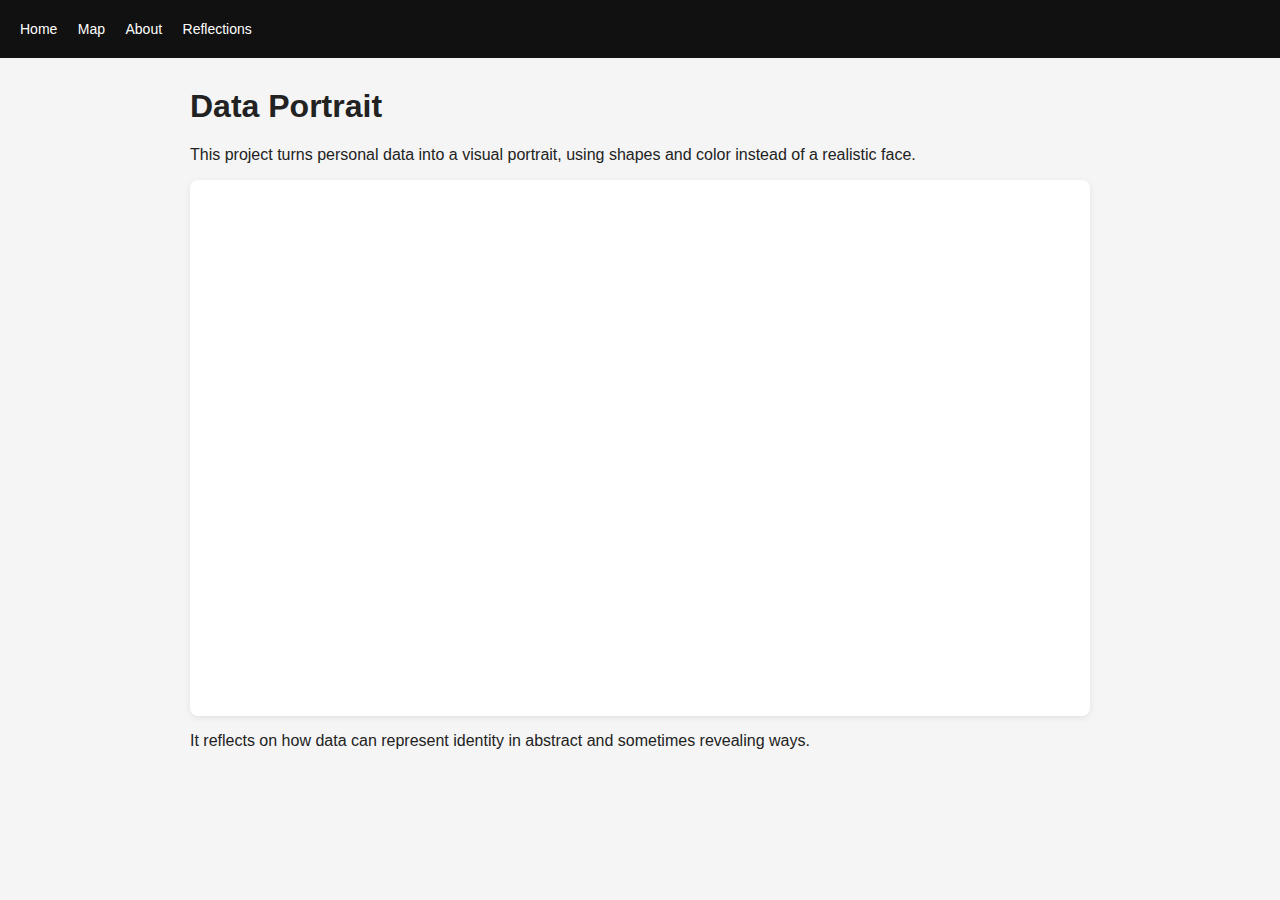
<file: DataPortrait.html>
<!DOCTYPE html>
<html lang="en">
<head>
  <meta charset="UTF-8">
  <title>Data Portrait</title>
  <style>
    body {
      margin: 0;
      font-family: -apple-system, BlinkMacSystemFont, "Helvetica Neue", Arial, sans-serif;
      background: #f5f5f5;
      color: #222;
    }
    header {
      background: #111;
      color: #fff;
      padding: 20px;
    }
    nav a {
      color: #fff;
      margin-right: 16px;
      text-decoration: none;
      font-size: 14px;
    }
    nav a:hover {
      text-decoration: underline;
    }
    main {
      max-width: 900px;
      margin: 30px auto;
      padding: 0 20px 40px;
    }
    .embed-wrapper {
      background: #fff;
      padding: 16px;
      border-radius: 8px;
      box-shadow: 0 2px 6px rgba(0,0,0,0.08);
      margin-bottom: 16px;
    }
    iframe {
      width: 100%;
      min-height: 500px;
      border: none;
    }
  </style>
</head>
<body>

  <header>
    <nav>
      <a href="index.html">Home</a>
      <a href="Map.html">Map</a>
      <a href="about.html">About</a>
      <a href="reflections.html">Reflections</a>
    </nav>
  </header>

  <main>
    <h1>Data Portrait</h1>
    <p>This project turns personal data into a visual portrait, using shapes and color instead of a realistic face.</p>

    <div class="embed-wrapper">
      <iframe src="https://editor.p5js.org/maggiejasmer/full/fm0OX3GlP"></iframe>
    </div>

    <p>It reflects on how data can represent identity in abstract and sometimes revealing ways.</p>
  </main>

</body>
</html>
</file>
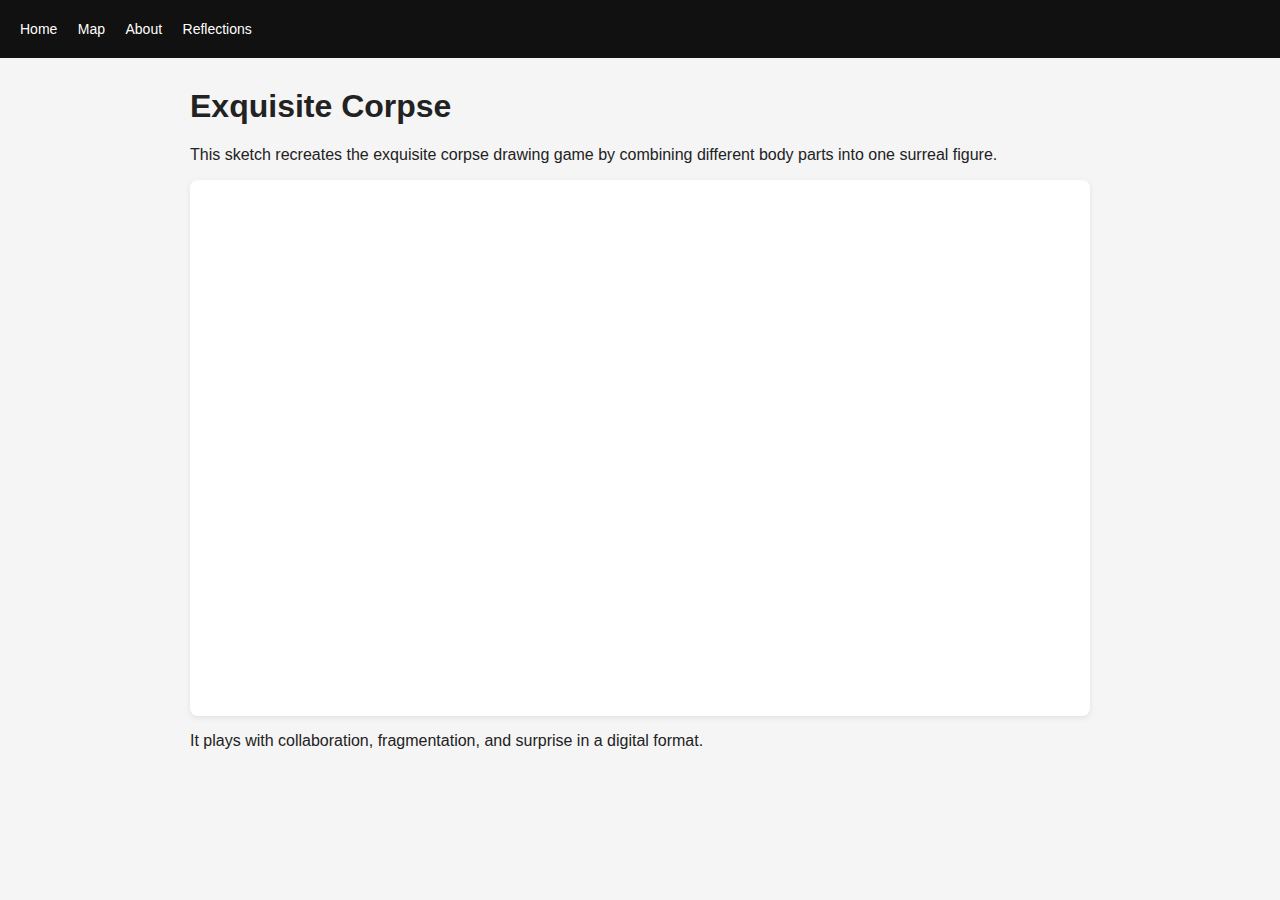
<file: ExquisiteCorpse.html>
<!DOCTYPE html>
<html lang="en">
<head>
  <meta charset="UTF-8">
  <title>Exquisite Corpse</title>
  <style>
    body {
      margin: 0;
      font-family: -apple-system, BlinkMacSystemFont, "Helvetica Neue", Arial, sans-serif;
      background: #f5f5f5;
      color: #222;
    }
    header {
      background: #111;
      color: #fff;
      padding: 20px;
    }
    nav a {
      color: #fff;
      margin-right: 16px;
      text-decoration: none;
      font-size: 14px;
    }
    nav a:hover {
      text-decoration: underline;
    }
    main {
      max-width: 900px;
      margin: 30px auto;
      padding: 0 20px 40px;
    }
    .embed-wrapper {
      background: #fff;
      padding: 16px;
      border-radius: 8px;
      box-shadow: 0 2px 6px rgba(0,0,0,0.08);
      margin-bottom: 16px;
    }
    iframe {
      width: 100%;
      min-height: 500px;
      border: none;
    }
  </style>
</head>
<body>

  <header>
    <nav>
      <a href="index.html">Home</a>
      <a href="Map.html">Map</a>
      <a href="about.html">About</a>
      <a href="reflections.html">Reflections</a>
    </nav>
  </header>

  <main>
    <h1>Exquisite Corpse</h1>
    <p>This sketch recreates the exquisite corpse drawing game by combining different body parts into one surreal figure.</p>

    <div class="embed-wrapper">
      <iframe src="https://editor.p5js.org/maggiejasmer/full/Lhl-onaEC"></iframe>
    </div>

    <p>It plays with collaboration, fragmentation, and surprise in a digital format.</p>
  </main>

</body>
</html>
</file>
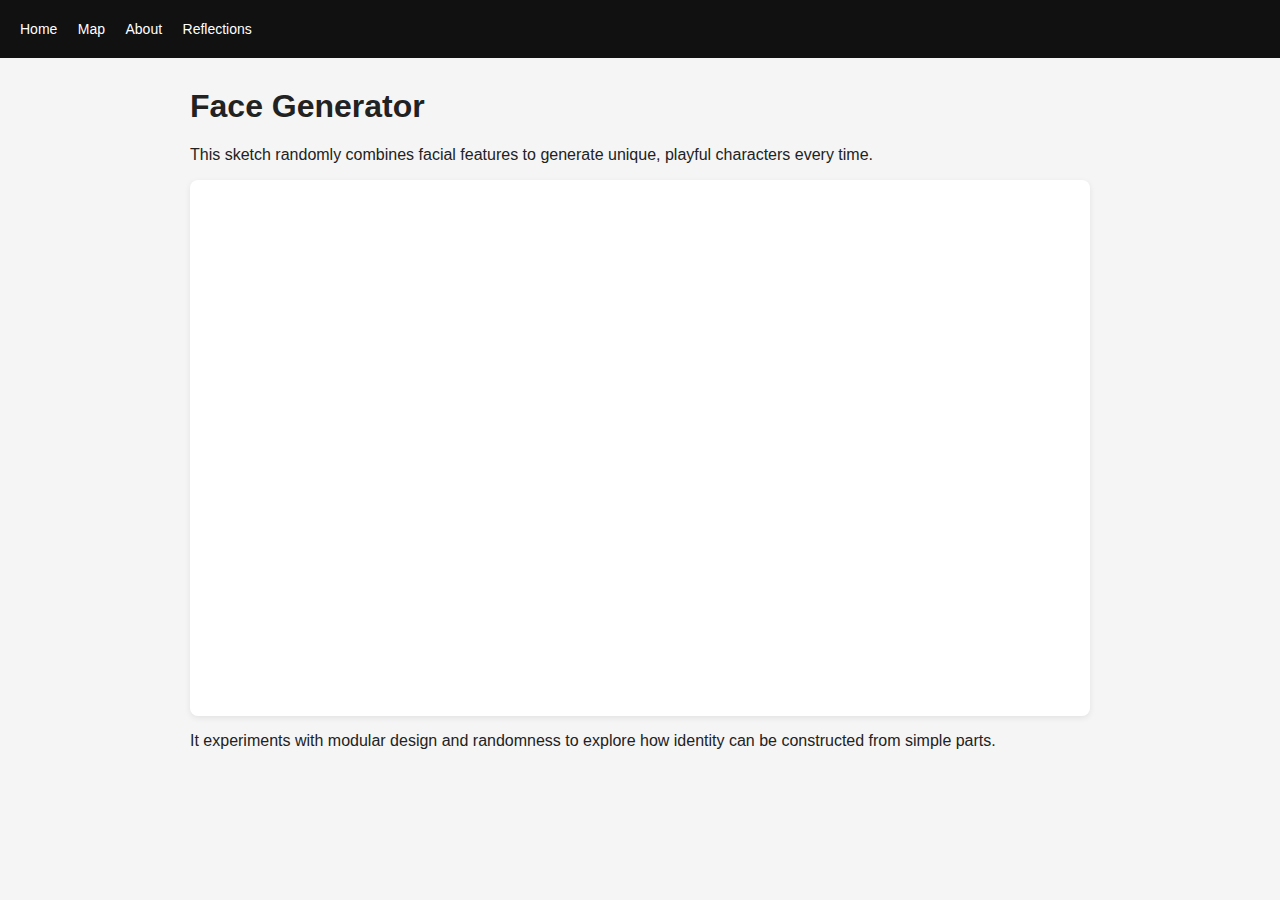
<file: FaceGenerator.html>
<!DOCTYPE html>
<html lang="en">
<head>
  <meta charset="UTF-8">
  <title>Face Generator</title>
  <style>
    body {
      margin: 0;
      font-family: -apple-system, BlinkMacSystemFont, "Helvetica Neue", Arial, sans-serif;
      background: #f5f5f5;
      color: #222;
    }
    header {
      background: #111;
      color: #fff;
      padding: 20px;
    }
    nav a {
      color: #fff;
      margin-right: 16px;
      text-decoration: none;
      font-size: 14px;
    }
    nav a:hover {
      text-decoration: underline;
    }
    main {
      max-width: 900px;
      margin: 30px auto;
      padding: 0 20px 40px;
    }
    .embed-wrapper {
      background: #fff;
      padding: 16px;
      border-radius: 8px;
      box-shadow: 0 2px 6px rgba(0,0,0,0.08);
      margin-bottom: 16px;
    }
    iframe {
      width: 100%;
      min-height: 500px;
      border: none;
    }
  </style>
</head>
<body>

  <header>
    <nav>
      <a href="index.html">Home</a>
      <a href="Map.html">Map</a>
      <a href="about.html">About</a>
      <a href="reflections.html">Reflections</a>
    </nav>
  </header>

  <main>
    <h1>Face Generator</h1>
    <p>This sketch randomly combines facial features to generate unique, playful characters every time.</p>

    <div class="embed-wrapper">
      <iframe src="https://editor.p5js.org/maggiejasmer/full/diju60ZUN"></iframe>
    </div>

    <p>It experiments with modular design and randomness to explore how identity can be constructed from simple parts.</p>
  </main>

</body>
</html>
</file>
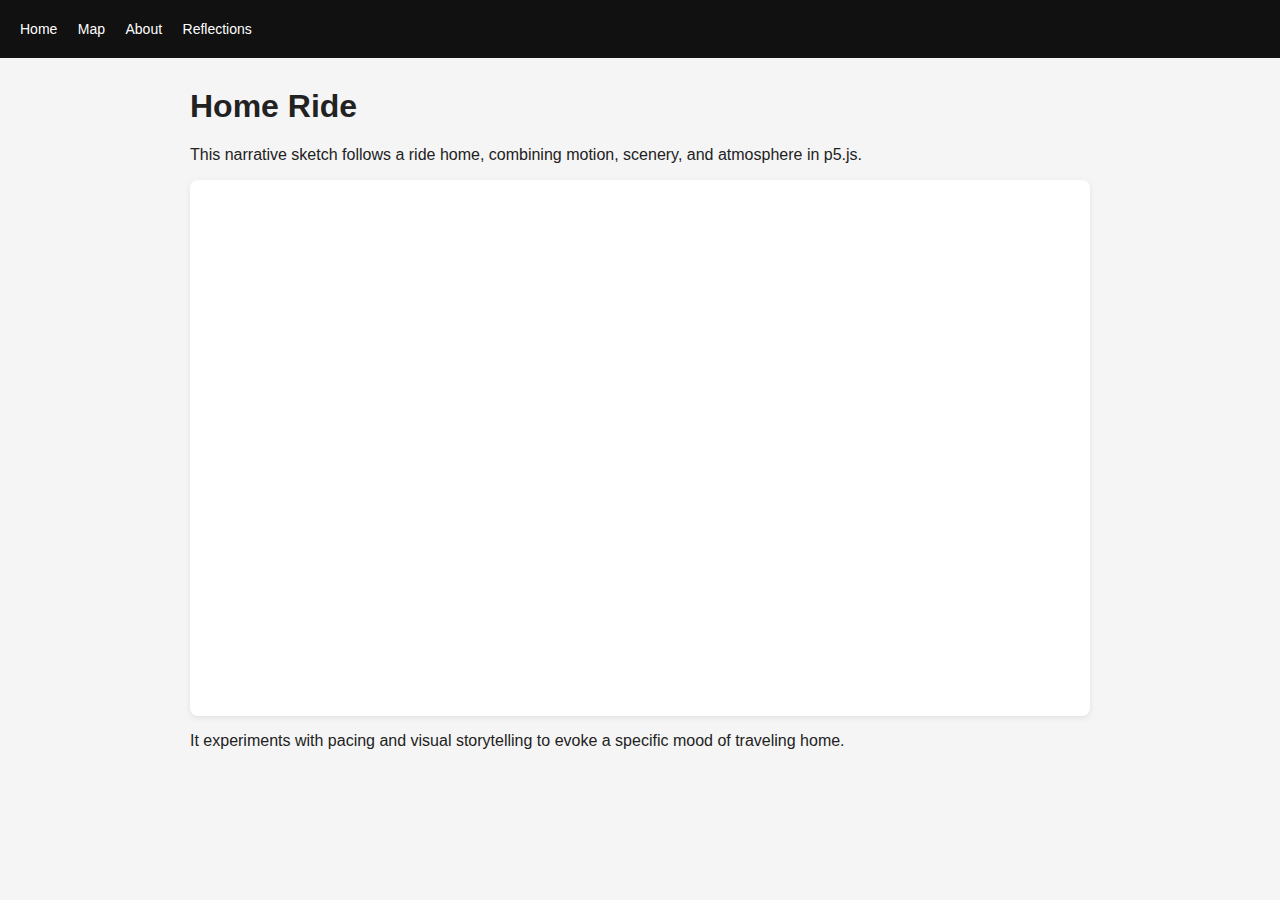
<file: HomeRide.html>
<!DOCTYPE html>
<html lang="en">
<head>
  <meta charset="UTF-8">
  <title>Home Ride</title>
  <style>
    body {
      margin: 0;
      font-family: -apple-system, BlinkMacSystemFont, "Helvetica Neue", Arial, sans-serif;
      background: #f5f5f5;
      color: #222;
    }
    header {
      background: #111;
      color: #fff;
      padding: 20px;
    }
    nav a {
      color: #fff;
      margin-right: 16px;
      text-decoration: none;
      font-size: 14px;
    }
    nav a:hover {
      text-decoration: underline;
    }
    main {
      max-width: 900px;
      margin: 30px auto;
      padding: 0 20px 40px;
    }
    .embed-wrapper {
      background: #fff;
      padding: 16px;
      border-radius: 8px;
      box-shadow: 0 2px 6px rgba(0,0,0,0.08);
      margin-bottom: 16px;
    }
    iframe {
      width: 100%;
      min-height: 500px;
      border: none;
    }
  </style>
</head>
<body>

  <header>
    <nav>
      <a href="index.html">Home</a>
      <a href="Map.html">Map</a>
      <a href="about.html">About</a>
      <a href="reflections.html">Reflections</a>
    </nav>
  </header>

  <main>
    <h1>Home Ride</h1>
    <p>This narrative sketch follows a ride home, combining motion, scenery, and atmosphere in p5.js.</p>

    <div class="embed-wrapper">
      <iframe src="https://editor.p5js.org/maggiejasmer/full/jxFdLWFpc"></iframe>
    </div>

    <p>It experiments with pacing and visual storytelling to evoke a specific mood of traveling home.</p>
  </main>

</body>
</html>
</file>
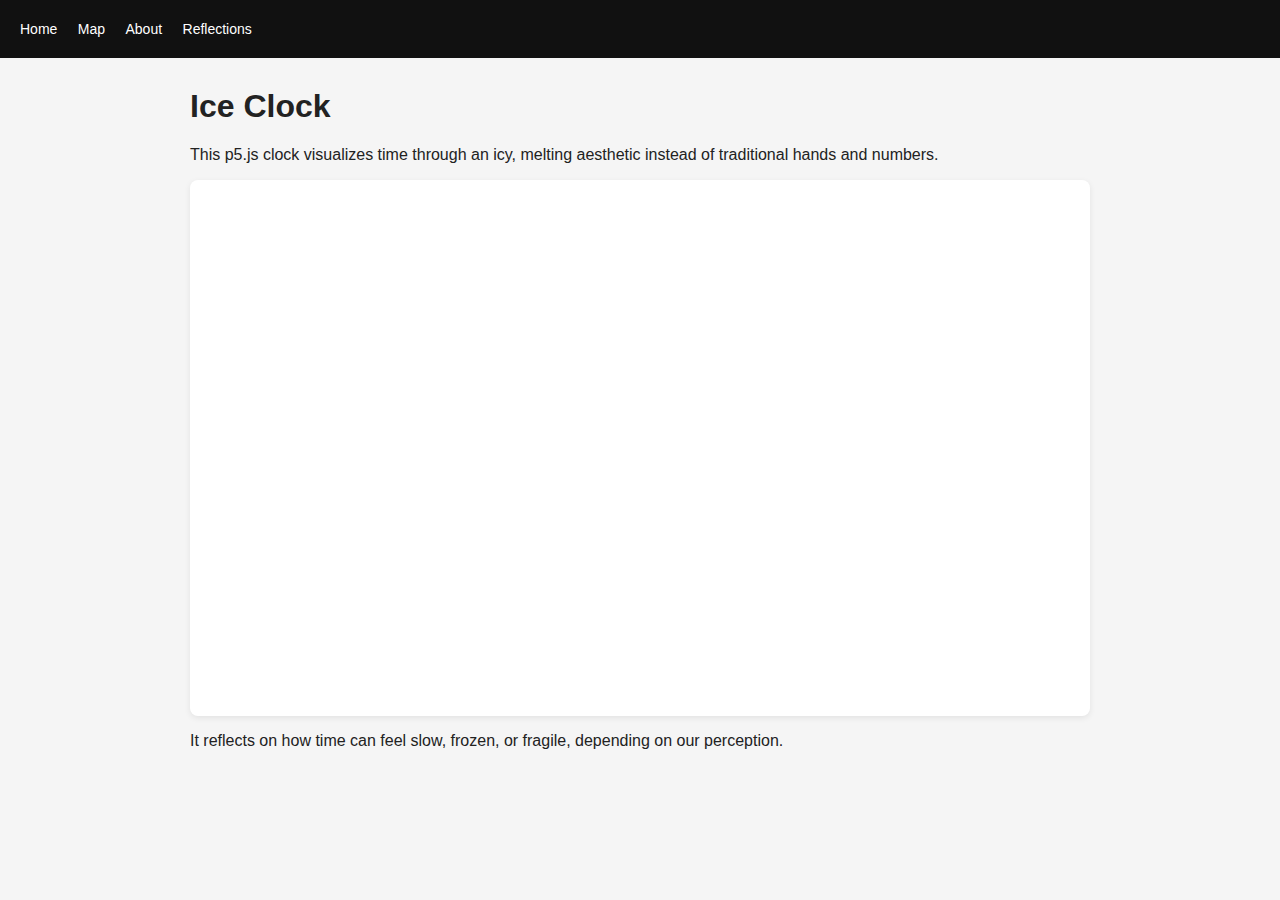
<file: IceClock.html>
<!DOCTYPE html>
<html lang="en">
<head>
  <meta charset="UTF-8">
  <title>Ice Clock</title>
  <style>
    body {
      margin: 0;
      font-family: -apple-system, BlinkMacSystemFont, "Helvetica Neue", Arial, sans-serif;
      background: #f5f5f5;
      color: #222;
    }
    header {
      background: #111;
      color: #fff;
      padding: 20px;
    }
    nav a {
      color: #fff;
      margin-right: 16px;
      text-decoration: none;
      font-size: 14px;
    }
    nav a:hover {
      text-decoration: underline;
    }
    main {
      max-width: 900px;
      margin: 30px auto;
      padding: 0 20px 40px;
    }
    .embed-wrapper {
      background: #fff;
      padding: 16px;
      border-radius: 8px;
      box-shadow: 0 2px 6px rgba(0,0,0,0.08);
      margin-bottom: 16px;
    }
    iframe {
      width: 100%;
      min-height: 500px;
      border: none;
    }
  </style>
</head>
<body>

  <header>
    <nav>
      <a href="index.html">Home</a>
      <a href="Map.html">Map</a>
      <a href="about.html">About</a>
      <a href="reflections.html">Reflections</a>
    </nav>
  </header>

  <main>
    <h1>Ice Clock</h1>
    <p>This p5.js clock visualizes time through an icy, melting aesthetic instead of traditional hands and numbers.</p>

    <div class="embed-wrapper">
      <iframe src="https://editor.p5js.org/maggiejasmer/full/hJu5v55Oo"></iframe>
    </div>

    <p>It reflects on how time can feel slow, frozen, or fragile, depending on our perception.</p>
  </main>

</body>
</html>
</file>
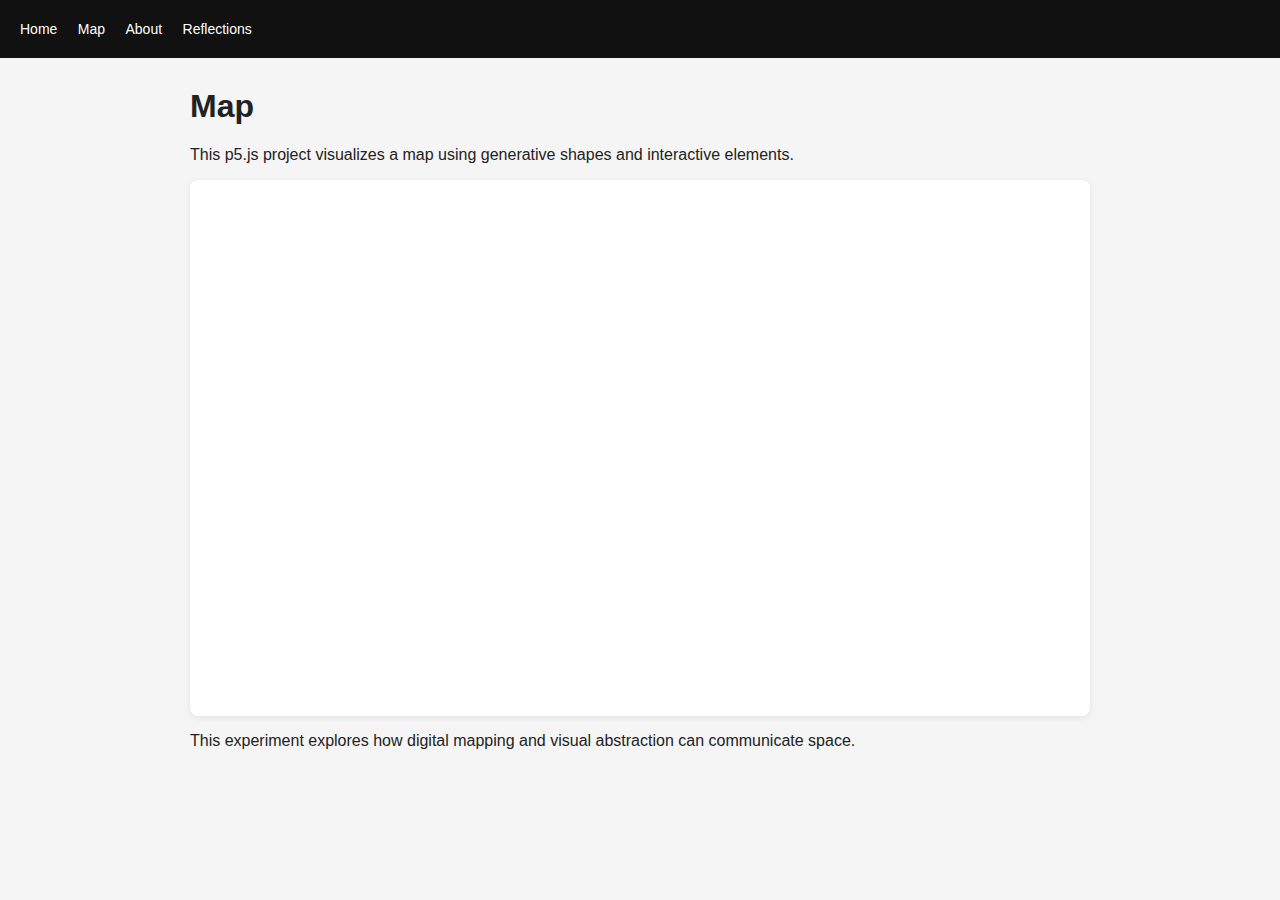
<file: Map.html>
<!DOCTYPE html>
<html lang="en">
<head>
  <meta charset="UTF-8">
  <title>Map</title>
  <style>
    body {
      margin: 0;
      font-family: -apple-system, BlinkMacSystemFont, "Helvetica Neue", Arial, sans-serif;
      background: #f5f5f5;
      color: #222;
    }
    header {
      background: #111;
      color: #fff;
      padding: 20px;
    }
    nav a {
      color: #fff;
      margin-right: 16px;
      text-decoration: none;
      font-size: 14px;
    }
    nav a:hover {
      text-decoration: underline;
    }
    main {
      max-width: 900px;
      margin: 30px auto;
      padding: 0 20px 40px;
    }
    .embed-wrapper {
      background: #fff;
      padding: 16px;
      border-radius: 8px;
      box-shadow: 0 2px 6px rgba(0,0,0,0.08);
      margin-bottom: 16px;
    }
    iframe {
      width: 100%;
      min-height: 500px;
      border: none;
    }
  </style>
</head>
<body>

  <header>
    <nav>
      <a href="index.html">Home</a>
      <a href="Map.html">Map</a>
      <a href="about.html">About</a>
      <a href="reflections.html">Reflections</a>
    </nav>
  </header>

  <main>
    <h1>Map</h1>
    <p>This p5.js project visualizes a map using generative shapes and interactive elements.</p>

    <div class="embed-wrapper">
      <iframe src="https://editor.p5js.org/maggiejasmer/full/-DKRWwtdi"></iframe>
    </div>

    <p>This experiment explores how digital mapping and visual abstraction can communicate space.</p>
  </main>

</body>
</html>
</file>
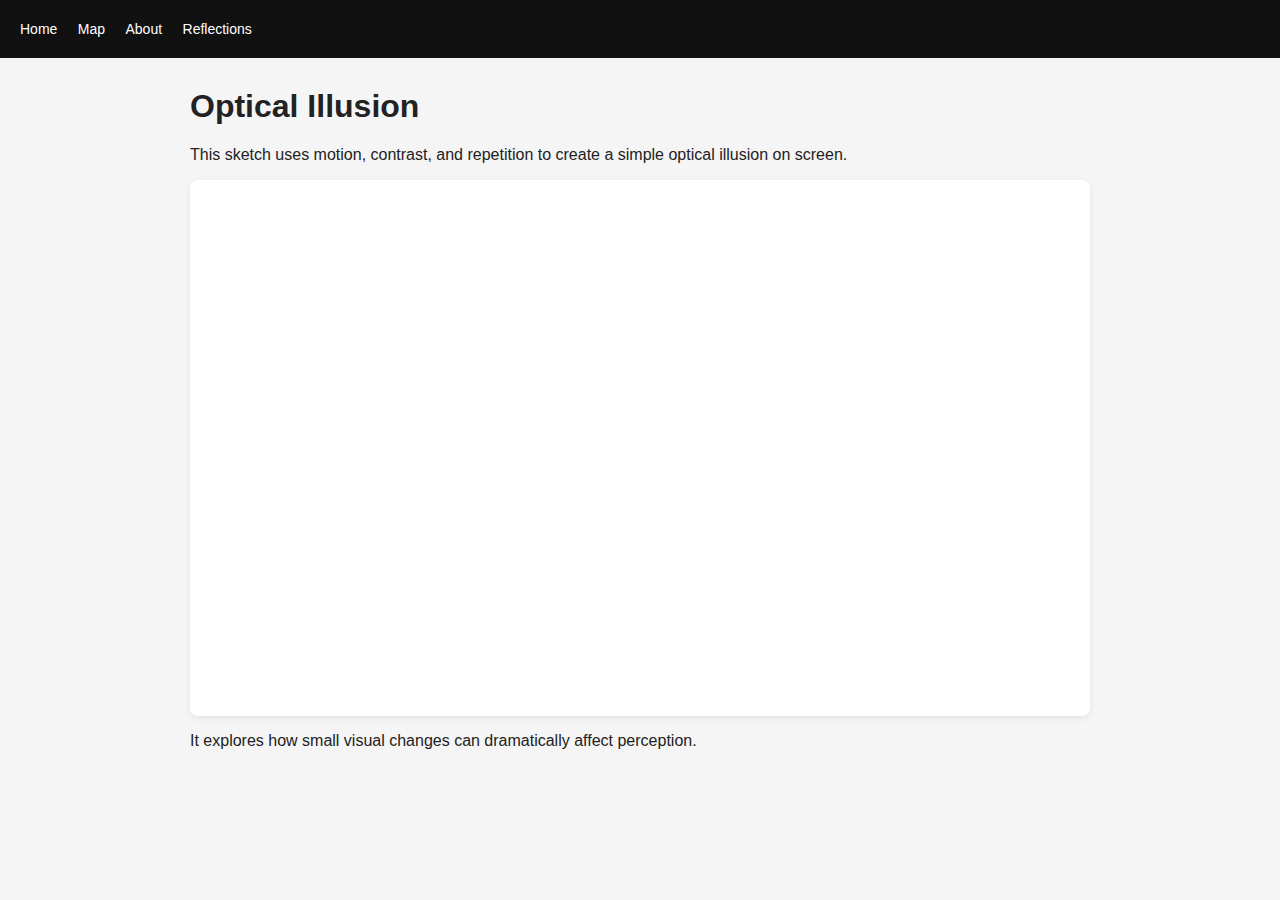
<file: OpticalIllusion.html>
<!DOCTYPE html>
<html lang="en">
<head>
  <meta charset="UTF-8">
  <title>Optical Illusion</title>
  <style>
    body {
      margin: 0;
      font-family: -apple-system, BlinkMacSystemFont, "Helvetica Neue", Arial, sans-serif;
      background: #f5f5f5;
      color: #222;
    }
    header {
      background: #111;
      color: #fff;
      padding: 20px;
    }
    nav a {
      color: #fff;
      margin-right: 16px;
      text-decoration: none;
      font-size: 14px;
    }
    nav a:hover {
      text-decoration: underline;
    }
    main {
      max-width: 900px;
      margin: 30px auto;
      padding: 0 20px 40px;
    }
    .embed-wrapper {
      background: #fff;
      padding: 16px;
      border-radius: 8px;
      box-shadow: 0 2px 6px rgba(0,0,0,0.08);
      margin-bottom: 16px;
    }
    iframe {
      width: 100%;
      min-height: 500px;
      border: none;
    }
  </style>
</head>
<body>

  <header>
    <nav>
      <a href="index.html">Home</a>
      <a href="Map.html">Map</a>
      <a href="about.html">About</a>
      <a href="reflections.html">Reflections</a>
    </nav>
  </header>

  <main>
    <h1>Optical Illusion</h1>
    <p>This sketch uses motion, contrast, and repetition to create a simple optical illusion on screen.</p>

    <div class="embed-wrapper">
      <iframe src="https://editor.p5js.org/maggiejasmer/full/TWVB9kagM"></iframe>
    </div>

    <p>It explores how small visual changes can dramatically affect perception.</p>
  </main>

</body>
</html>
</file>
